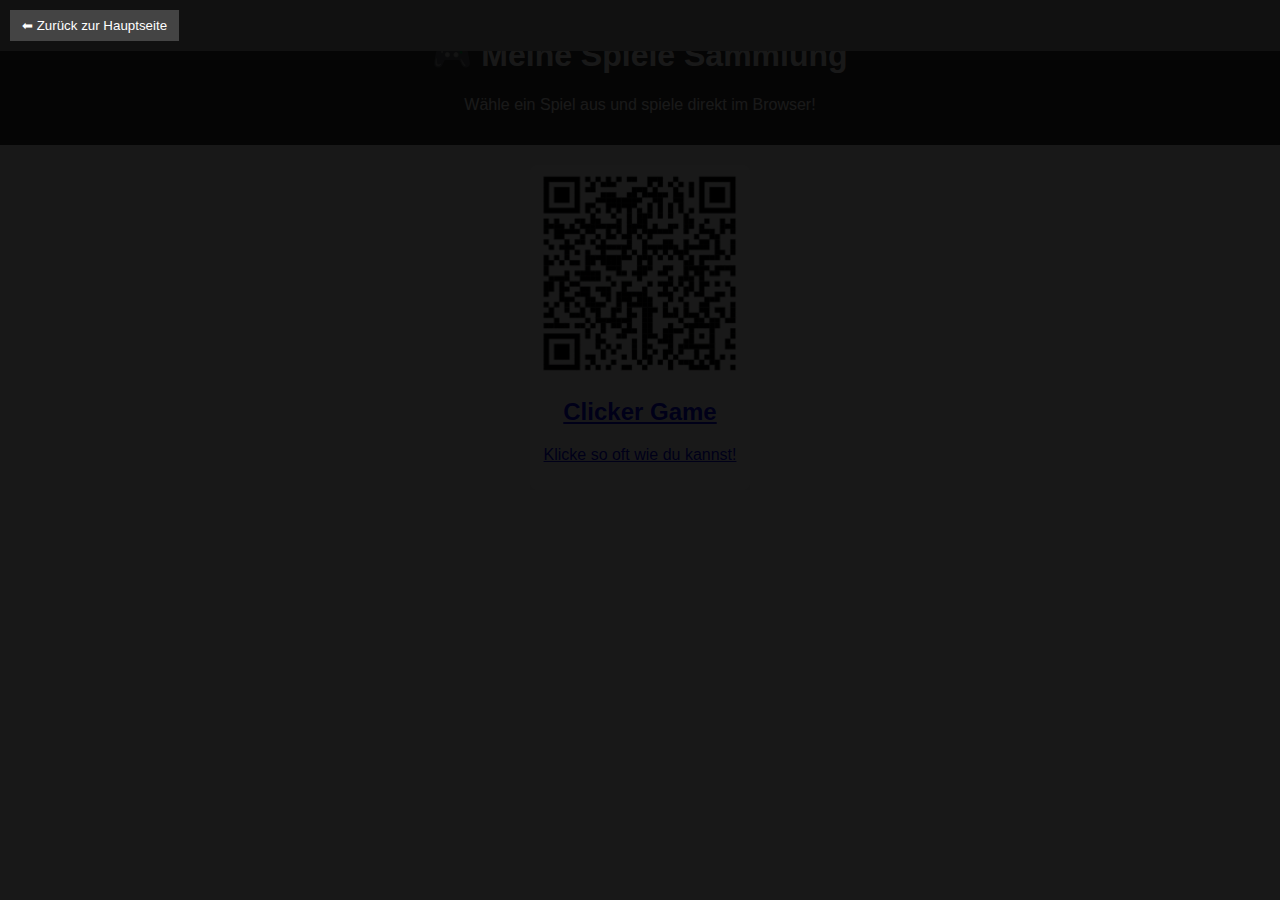
<file: index.html>
<!DOCTYPE html>
<html lang="de">
<head>
  <meta charset="UTF-8">
  <title>Meine Spiele</title>
  <link rel="stylesheet" href="style.css">
</head>
<body>
  <header>
    <h1>🎮 Meine Spiele Sammlung</h1>
    <p>Wähle ein Spiel aus und spiele direkt im Browser!</p>
  </header>

  <main id="games-list">
    <!-- Beispiel-Spiel -->
    <a href="#" class="game-card" data-game="spiele/spiel1/index.html">
      <img src="spiele/spiel1/thumb.png" alt="Spiel 1">
      <div class="game-info">
        <h2>Clicker Game</h2>
        <p>Klicke so oft wie du kannst!</p>
      </div>
    </a>
  </main>

  <!-- Overlay -->
  <div id="game-overlay" class="hidden">
    <div id="overlay-header">
      <button id="back-btn">⬅ Zurück zur Hauptseite</button>
    </div>
    <iframe id="game-frame" src=""></iframe>
  </div>

  <script src="script.js"></script>
</body>
</html>
</file>
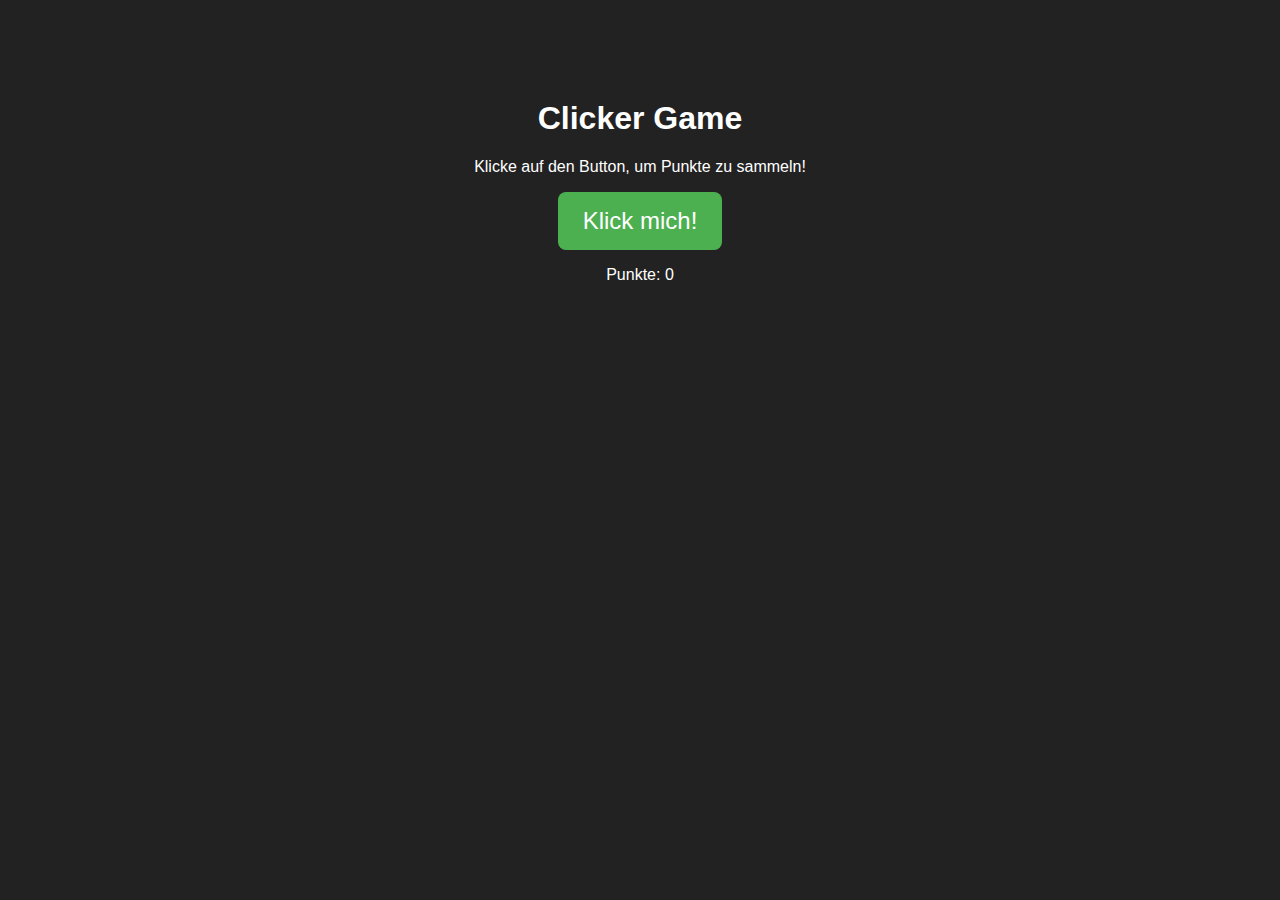
<file: spiele/spiel1/index.html>
<!DOCTYPE html>
<html lang="de">
<head>
  <meta charset="UTF-8">
  <title>Clicker Game</title>
  <link rel="stylesheet" href="style.css">
</head>
<body>
  <h1>Clicker Game</h1>
  <p>Klicke auf den Button, um Punkte zu sammeln!</p>
  <button id="click-btn">Klick mich!</button>
  <p>Punkte: <span id="score">0</span></p>

  <script src="script.js"></script>
</body>
</html>
</file>
<file: style.css>
body {
  font-family: Arial, sans-serif;
  margin: 0;
  background: #f0f0f0;
  text-align: center;
}

header {
  background: #333;
  color: white;
  padding: 15px;
}

#games-list {
  display: flex;
  flex-wrap: wrap;
  justify-content: center;
  gap: 20px;
  margin: 20px;
}

.game-card {
  width: 200px;
  cursor: pointer;
  background: white;
  padding: 10px;
  border-radius: 8px;
  transition: transform 0.2s;
}
.game-card:hover {
  transform: scale(1.05);
}
.game-card img {
  width: 100%;
  border-radius: 5px;
}

/* Overlay */
#game-overlay {
  position: fixed;
  top: 0; left: 0;
  width: 100%; height: 100%;
  background: rgba(0,0,0,0.9);
  display: flex;
  flex-direction: column;
}
.hidden {
  display: none;
}
#overlay-header {
  background: #111;
  padding: 10px;
  text-align: left;
}
#overlay-header button {
  background: #444;
  color: white;
  border: none;
  padding: 8px 12px;
  cursor: pointer;
}
#overlay-header button:hover {
  background: #666;
}
#game-frame {
  flex: 1;
  border: none;
  width: 100%;
}
</file>
<file: spiele/spiel1/style.css>
body {
  font-family: Arial, sans-serif;
  text-align: center;
  margin-top: 100px;
  background: #222;
  color: white;
}

button {
  padding: 15px 25px;
  font-size: 1.5em;
  cursor: pointer;
  background: #4caf50;
  color: white;
  border: none;
  border-radius: 8px;
  transition: transform 0.2s, background 0.2s;
}
button:hover {
  background: #66bb6a;
  transform: scale(1.1);
}
</file>
